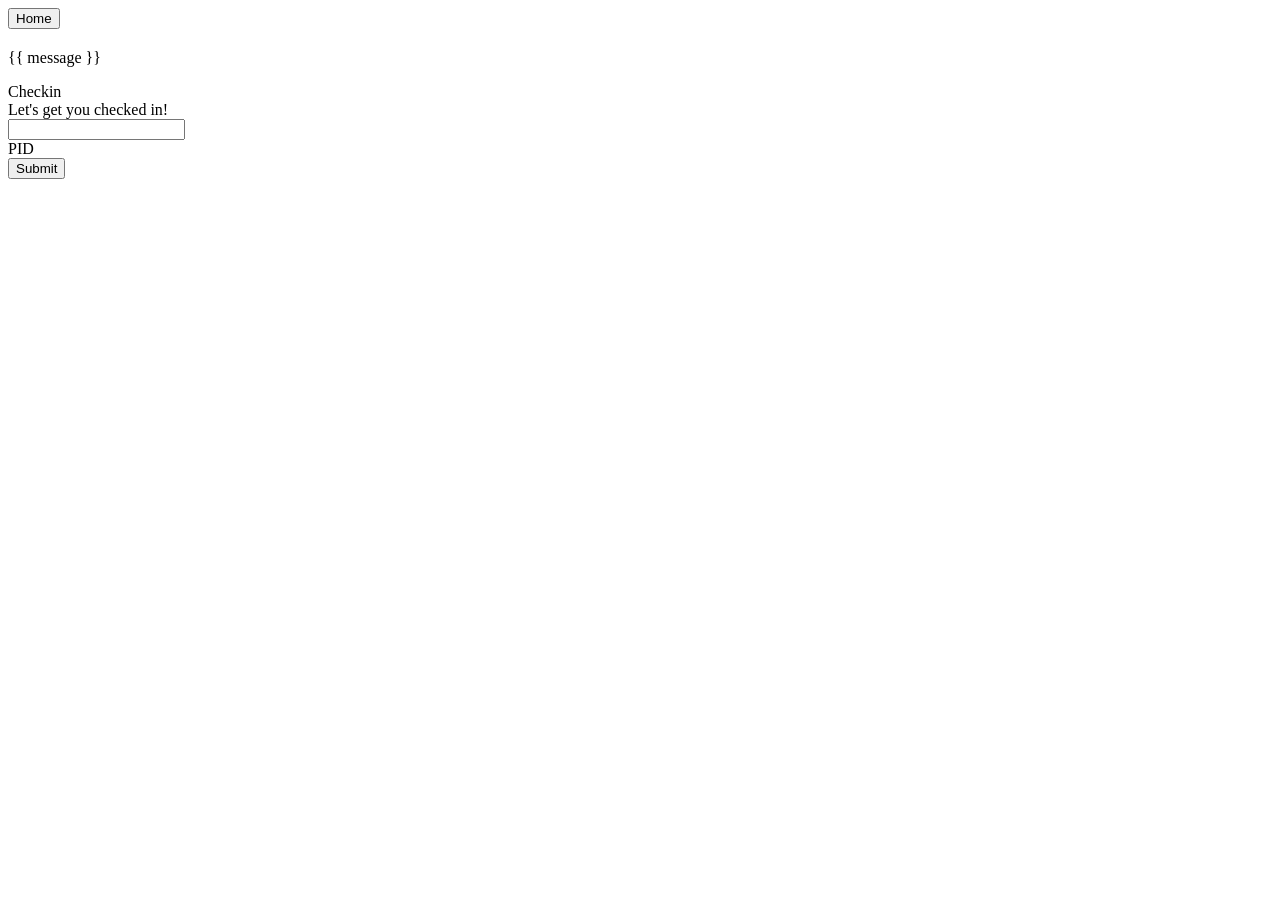
<file: frontend/src/app/checkin/checkin.component.html>
<div>
    <h2>
      <button class="button-56" role="button" routerLink="/">Home</button>
    </h2>
</div>
<body>
<div class="center-container">
    <form [formGroup]="form" (ngSubmit)="onSubmit()">
      <div class="form">
        <div class="message">
          <p>{{ message }}</p>
        </div>
        <div class="title">Checkin</div>
        <div class="subtitle">Let's get you checked in!</div>

        <div class="input-container ic2">
          <input id="pid" class="input" type="text" formControlName="pid" />
          <div class="cut cut-short"></div>
          <label for="pid" class="placeholder">PID</label>
        </div>
        <div class="submit-button">
        <button type="submit" class="submit">Submit</button>
        </div>
      </div>
    </form>
    </div>
  </body>
</file>
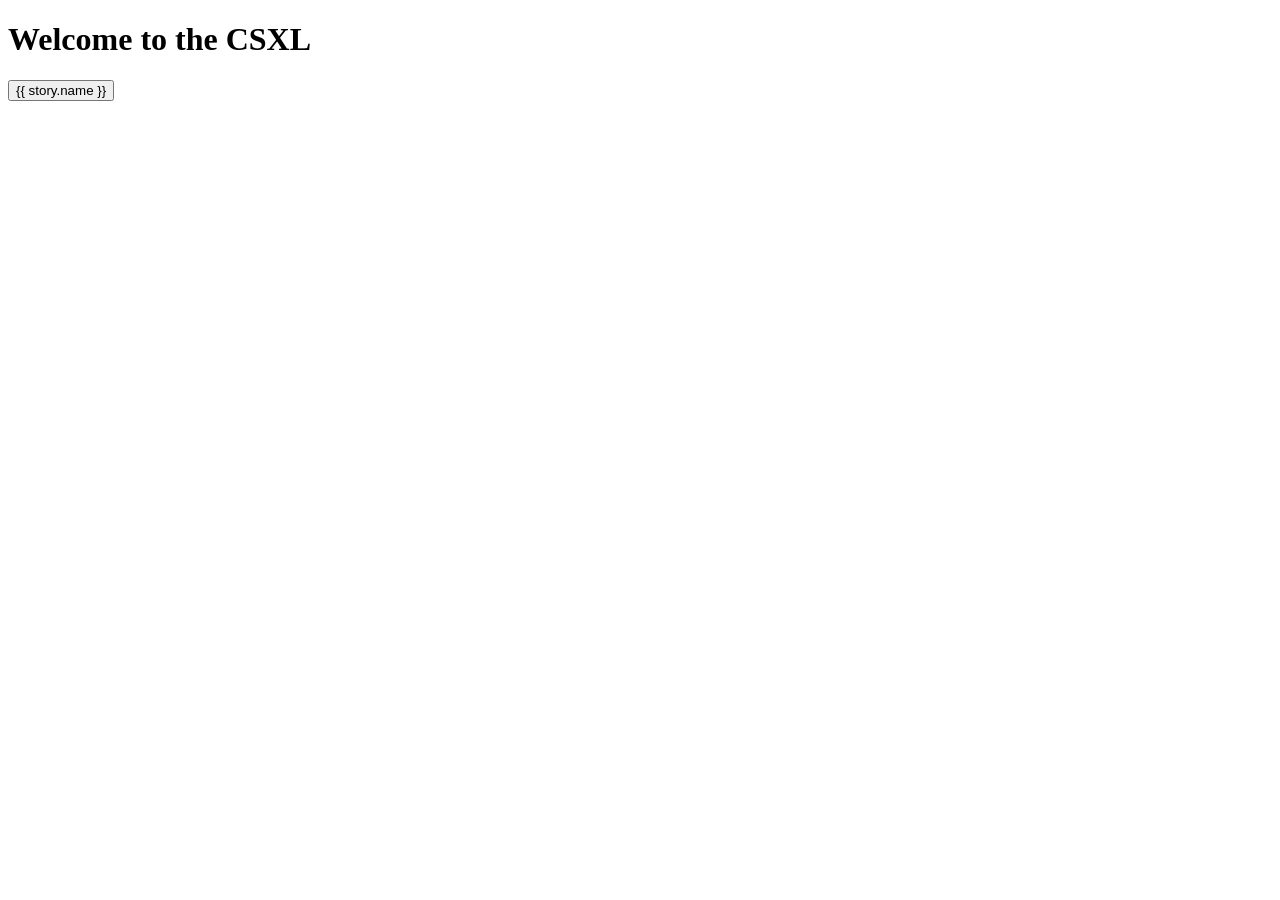
<file: frontend/src/app/home/home.component.html>
<!DOCTYPE html>
<html lang="en">
<body>
<h1>Welcome to the CSXL</h1>
  <div class="container">
    <div class="button-container" *ngFor="let story of stories">
      <button class="button-56" role="button" [title]="story.name" [routerLink]="[story.route]">{{ story.name }}</button>
    </div>
  </div>
</body>
</html>
</file>
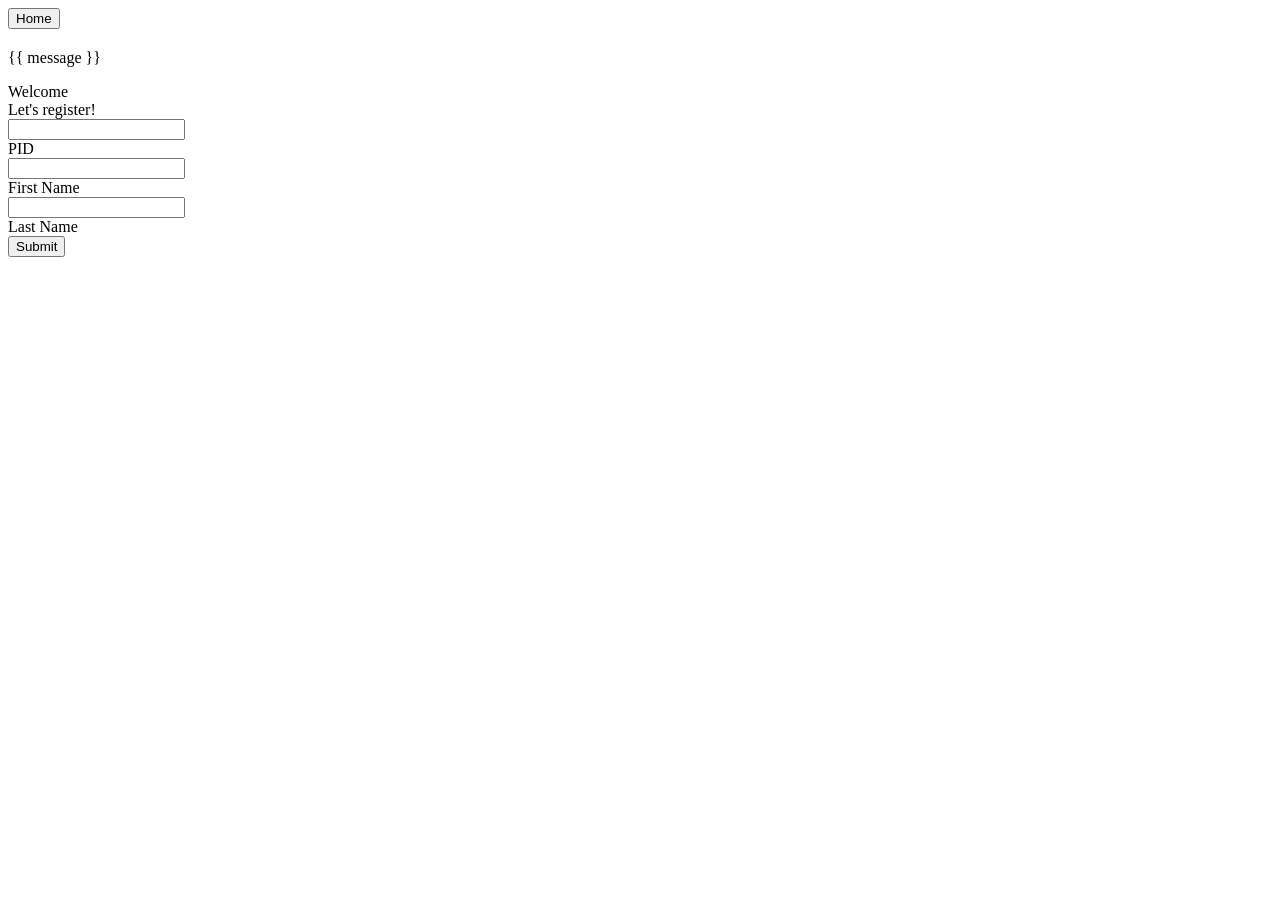
<file: frontend/src/app/registration/registration.component.html>
<div>
  <h2>
    <button class="button-56" role="button" routerLink="/">Home</button>
  </h2>
</div>
<body>
<div class="center-container">
<form [formGroup]="form" (ngSubmit)="onSubmit()">
  <div class="form">
    <div class="message">
      <p>{{ message }}</p>
    </div>
    <div class="title">Welcome</div>
    <div class="subtitle">Let's register!</div>
  
    <div class="input-container ic2">
      <input id="pid" class="input" type="text" formControlName="pid" />
      <div class="cut cut-short"></div>
      <label for="pid" class="placeholder">PID</label>
    </div>
    <div class="input-container ic2">
      <input id="first_name" class="input" type="text" formControlName="first_name" />
      <div class="cut"></div>
      <label for="first_name" class="placeholder">First Name</label>
    </div>
    <div class="input-container ic2">
      <input id="last_name" class="input" type="text" formControlName="last_name" />
      <div class="cut"></div>
      <label for="last_name" class="placeholder">Last Name</label>
    </div>
    <div class="submit-button">
    <button type="submit" class="submit">Submit</button>
    </div>
  </div>
</form>
</div>
</body>
</file>
